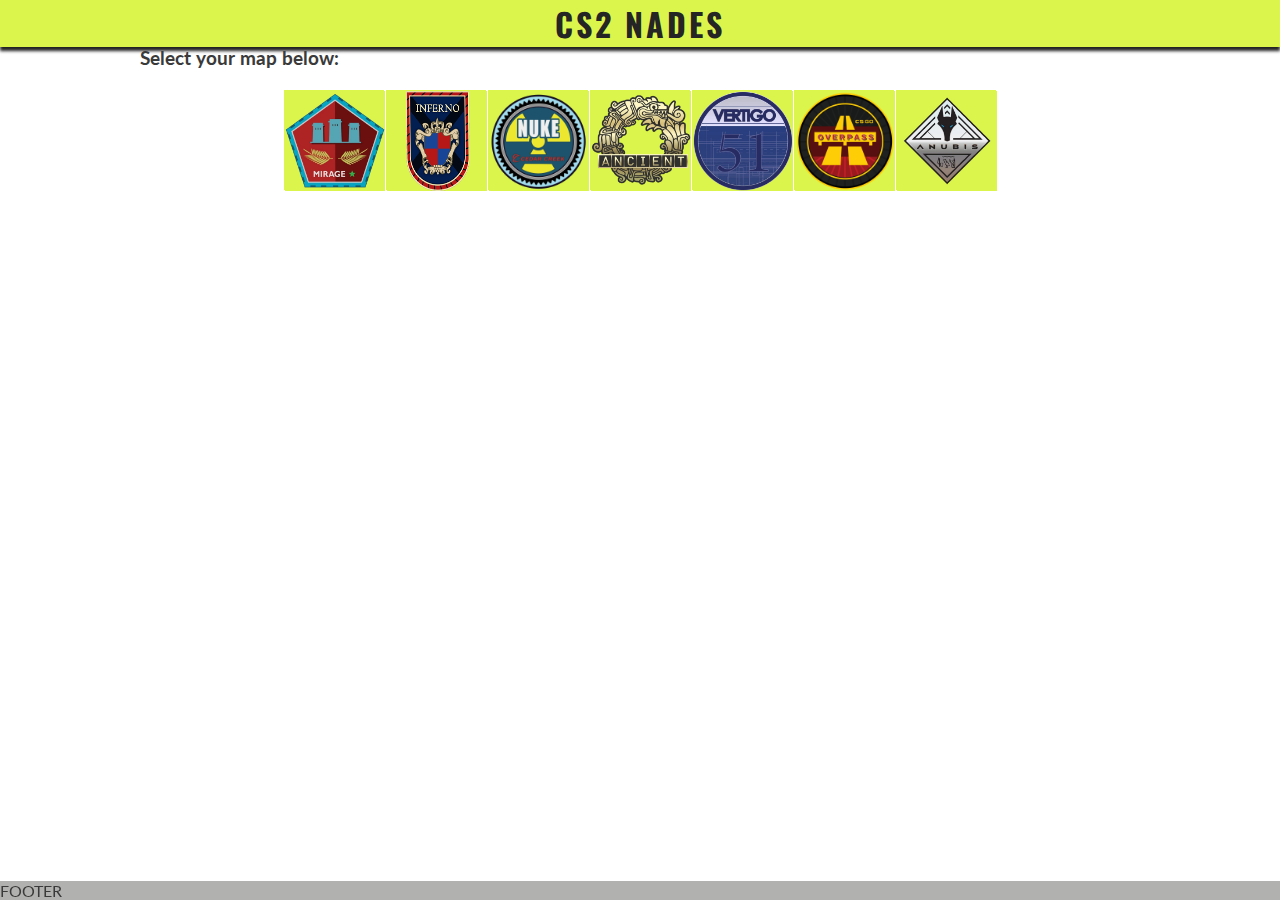
<file: index.html>
<!DOCTYPE html>
<html lang="en">
  <head>
    <meta charset="UTF-8" />
    <meta name="viewport" content="width=device-width, initial-scale=1.0" />
    <title>Smokes</title>
    <link rel="stylesheet" href="assets/css/styles.css" />
  </head>
  <body>
    <header>
      <h1>CS2 NADES</h1>
    </header>
    <main class="center">
      <h3>Select your map below:</h3>
      <section>
        <div class="mappick">
          <div class="map">
            <a href=""
              ><img src="assets/images/mirage.png" alt="" class="map" />
            </a>
          </div>
          <div class="map">
            <a href=""
              ><img src="assets/images/inferno.png" alt="" class="map" />
            </a>
          </div>
          <div class="map">
            <a href=""
              ><img src="assets/images/nuke.png" alt="" class="map" />
            </a>
          </div>
          <div class="map">
            <a href=""
              ><img src="assets/images/ancient.png" alt="" class="map" />
            </a>
          </div>
          <div class="map">
            <a href=""
              ><img src="assets/images/vertigo.png" alt="" class="map" />
            </a>
          </div>
          <div class="map">
            <a href=""
              ><img src="assets/images/overpass.png" alt="" class="map" />
            </a>
          </div>
          <div class="map">
            <a href=""
              ><img src="assets/images/anubis.png" alt="" class="map" />
            </a>
          </div>
        </div>
      </section>
    </main>
    <footer>FOOTER</footer>
  </body>
</html>
</file>
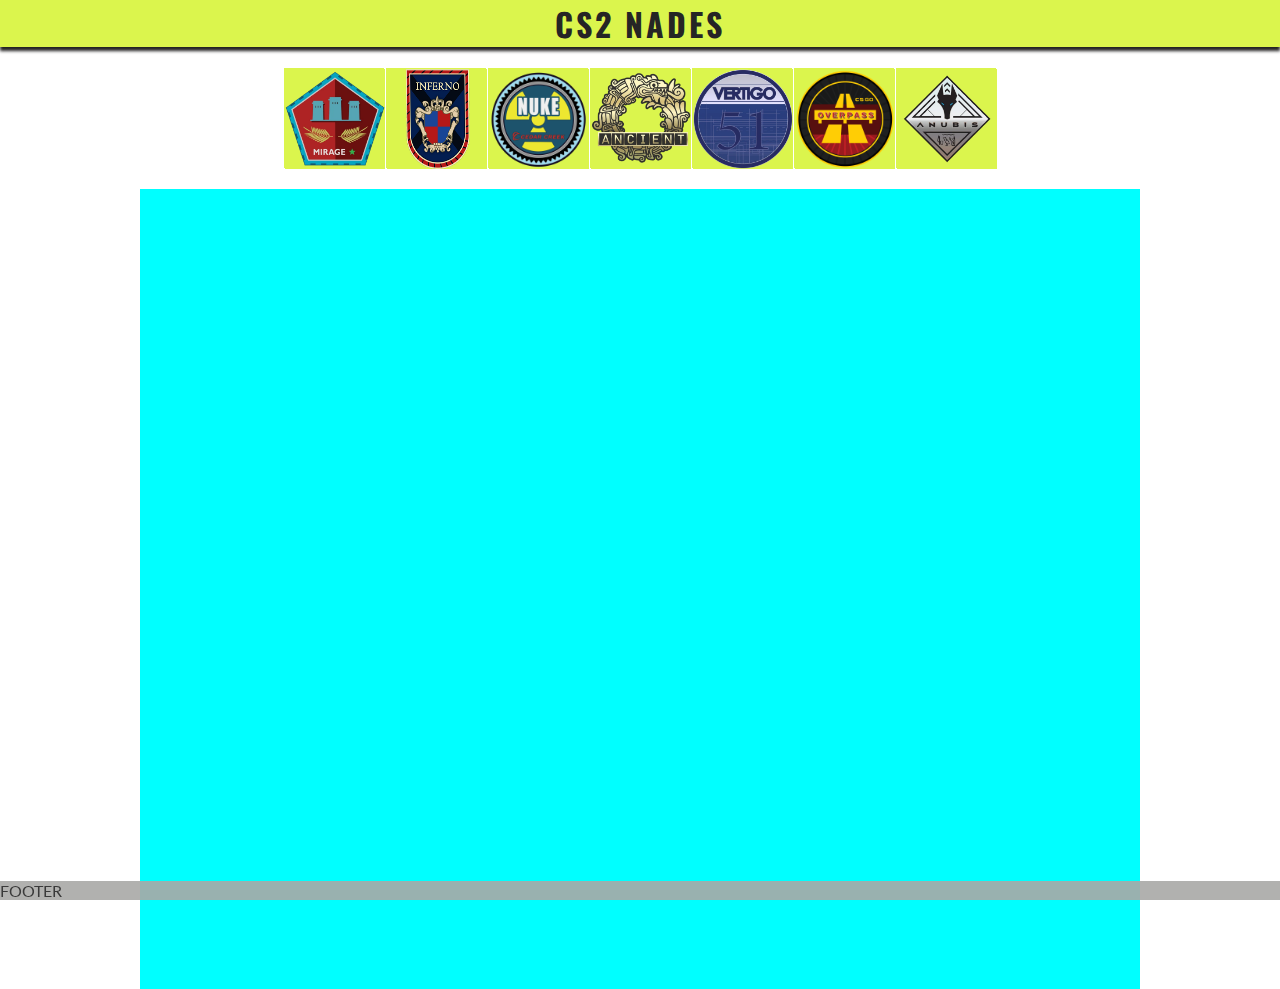
<file: map.html>
<!DOCTYPE html>
<html lang="en">
  <head>
    <meta charset="UTF-8" />
    <meta name="viewport" content="width=device-width, initial-scale=1.0" />
    <title>Smokes</title>
    <link rel="stylesheet" href="assets/css/styles.css" />
  </head>
  <body>
    <header>
      <h1>CS2 NADES</h1>
    </header>
    <main class="center">
      <section>
        <div class="mappick">
          <div class="map">
            <a href="map.html"
              ><img src="assets/images/mirage.png" alt="" class="map" />
            </a>
          </div>
          <div class="map">
            <a href="inferno.html"
              ><img src="assets/images/inferno.png" alt="" class="map" />
            </a>
          </div>
          <div class="map">
            <a href="nuke.html"
              ><img src="assets/images/nuke.png" alt="" class="map" />
            </a>
          </div>
          <div class="map">
            <a href="ancient.html"
              ><img src="assets/images/ancient.png" alt="" class="map" />
            </a>
          </div>
          <div class="map">
            <a href="vertigo.html"
              ><img src="assets/images/vertigo.png" alt="" class="map" />
            </a>
          </div>
          <div class="map">
            <a href="overpass.html"
              ><img src="assets/images/overpass.png" alt="" class="map" />
            </a>
          </div>
          <div class="map">
            <a href="anubis.html"
              ><img src="assets/images/anubis.png" alt="" class="map" />
            </a>
          </div>
        </div>
      </section>
      <article>
        <div class="mapsmoke center">

        </div>
      </article>
    </main>
    <footer>FOOTER</footer>
  </body>
</html>
</file>
<file: assets/css/styles.css>
/* Google font import */
@import url("https://fonts.googleapis.com/css2?family=Lato:wght@300&family=Oswald:wght@200;300;400;500;600;700&display=swap");

/* Asterick selector*/

* {
  padding: 0;
  margin: 0;
  box-sizing: border-box;
}

/* General styles */
body {
  border: 2%;
  min-height: 0;
  display: flex;
  flex-direction: column;
  justify-content: center;
  /* General Project styles */
  color: #3a3a3a;
  font-family: "Lato", sans-serif;
}

header {
  background-color: hsl(69, 89%, 63%);
  padding: 0 1rem;
  box-shadow: 0 4px 3px #242323;
}

h1 {
  font-family: "Oswald", sans-serif;
  text-transform: uppercase;
  letter-spacing: 3px;
  color: #252525;
  text-align: center;
}

.center {
    margin: auto;
    width: 1000px;
    padding: 0px;
}

.mappick {
    margin: 2%;
    display: flex;
    justify-content: center;
}

.map {
    margin: 1px;
    width: 100px;
    height: 100px;
    background-color: hsl(69, 89%, 63%);
}

.mapsmoke {
  height: 800px;
  background-color: aqua;
}



footer {
    position: fixed;
    left: 0;
    bottom: 0;
    width: 100%;

    background-color:hsla(60, 1%, 66%, 0.904);   
}


/*  Media Query: tablets and larger {768px and up) */
@media screen and (min-width: 768px) {

  /* Main content */

}

/* Media Query: laptops (992px and higher)*/
@media screen and (min-width: 992px) {

}
</file>
